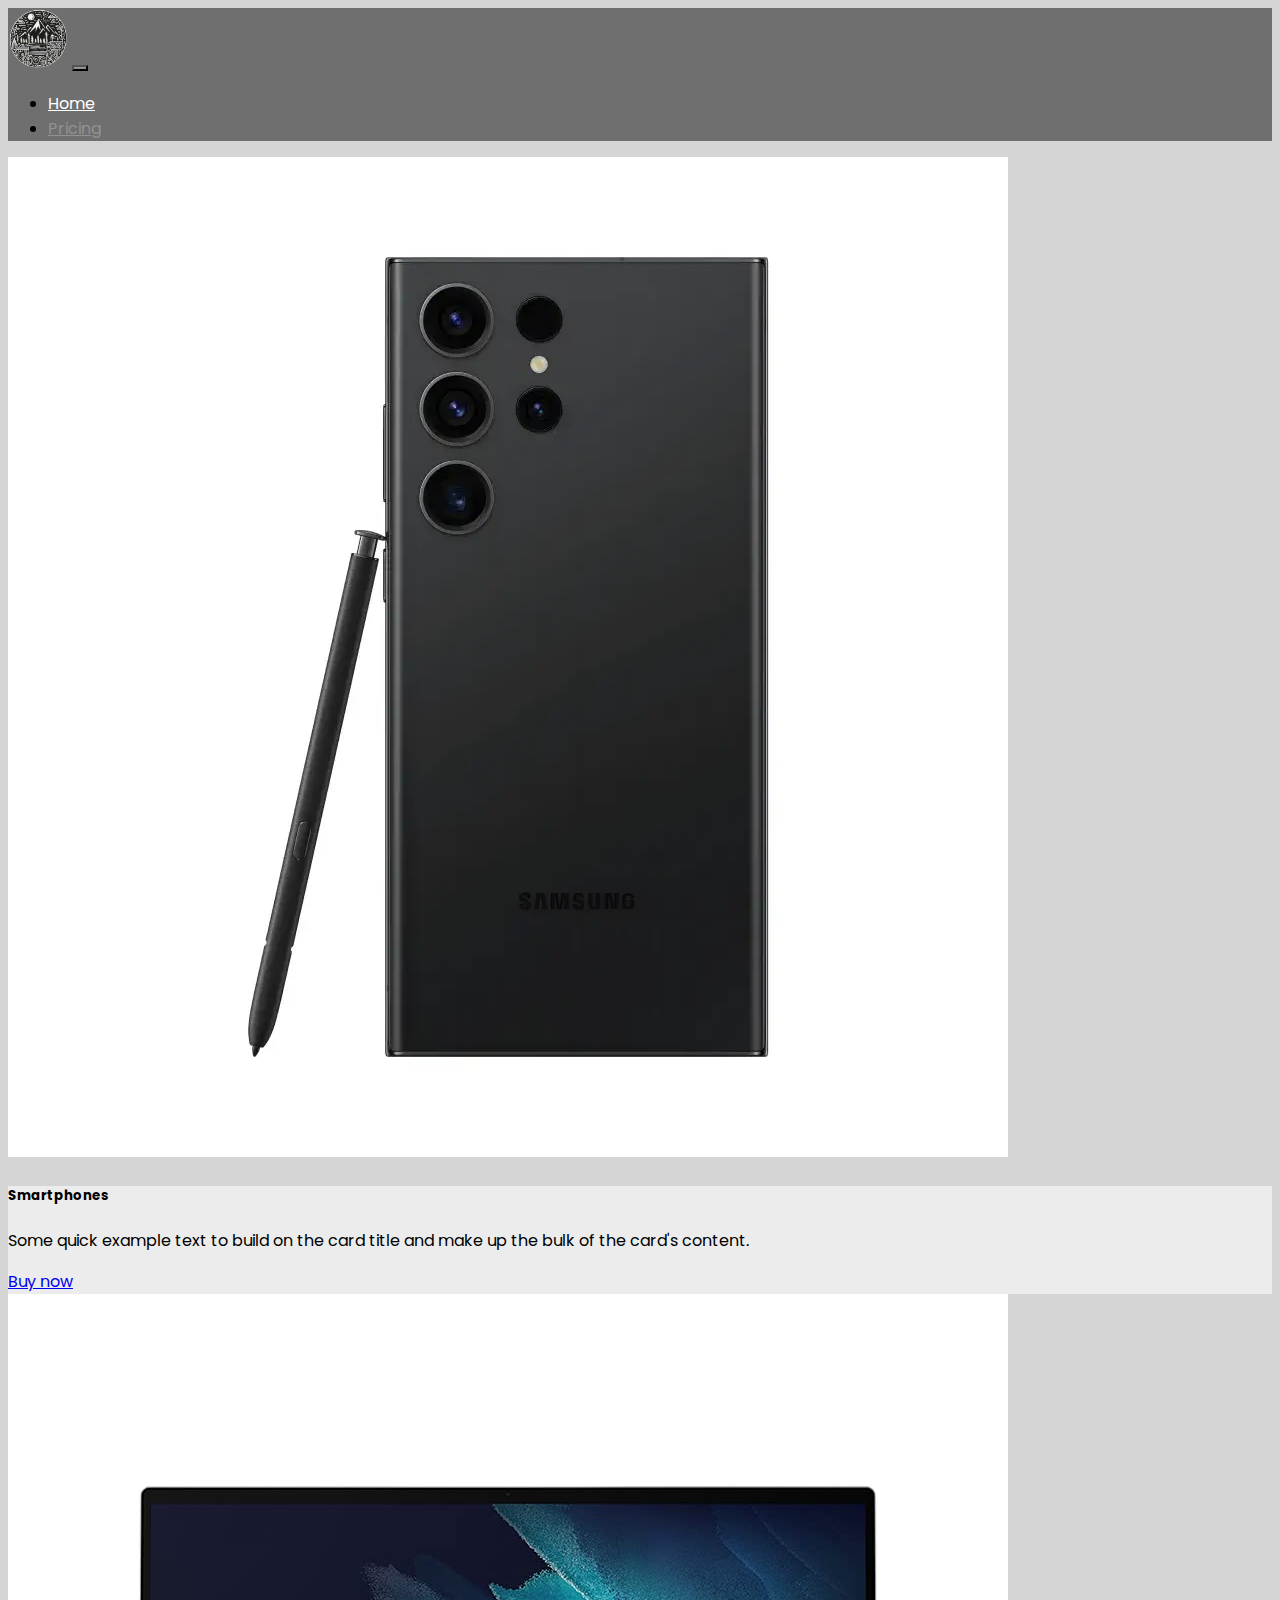
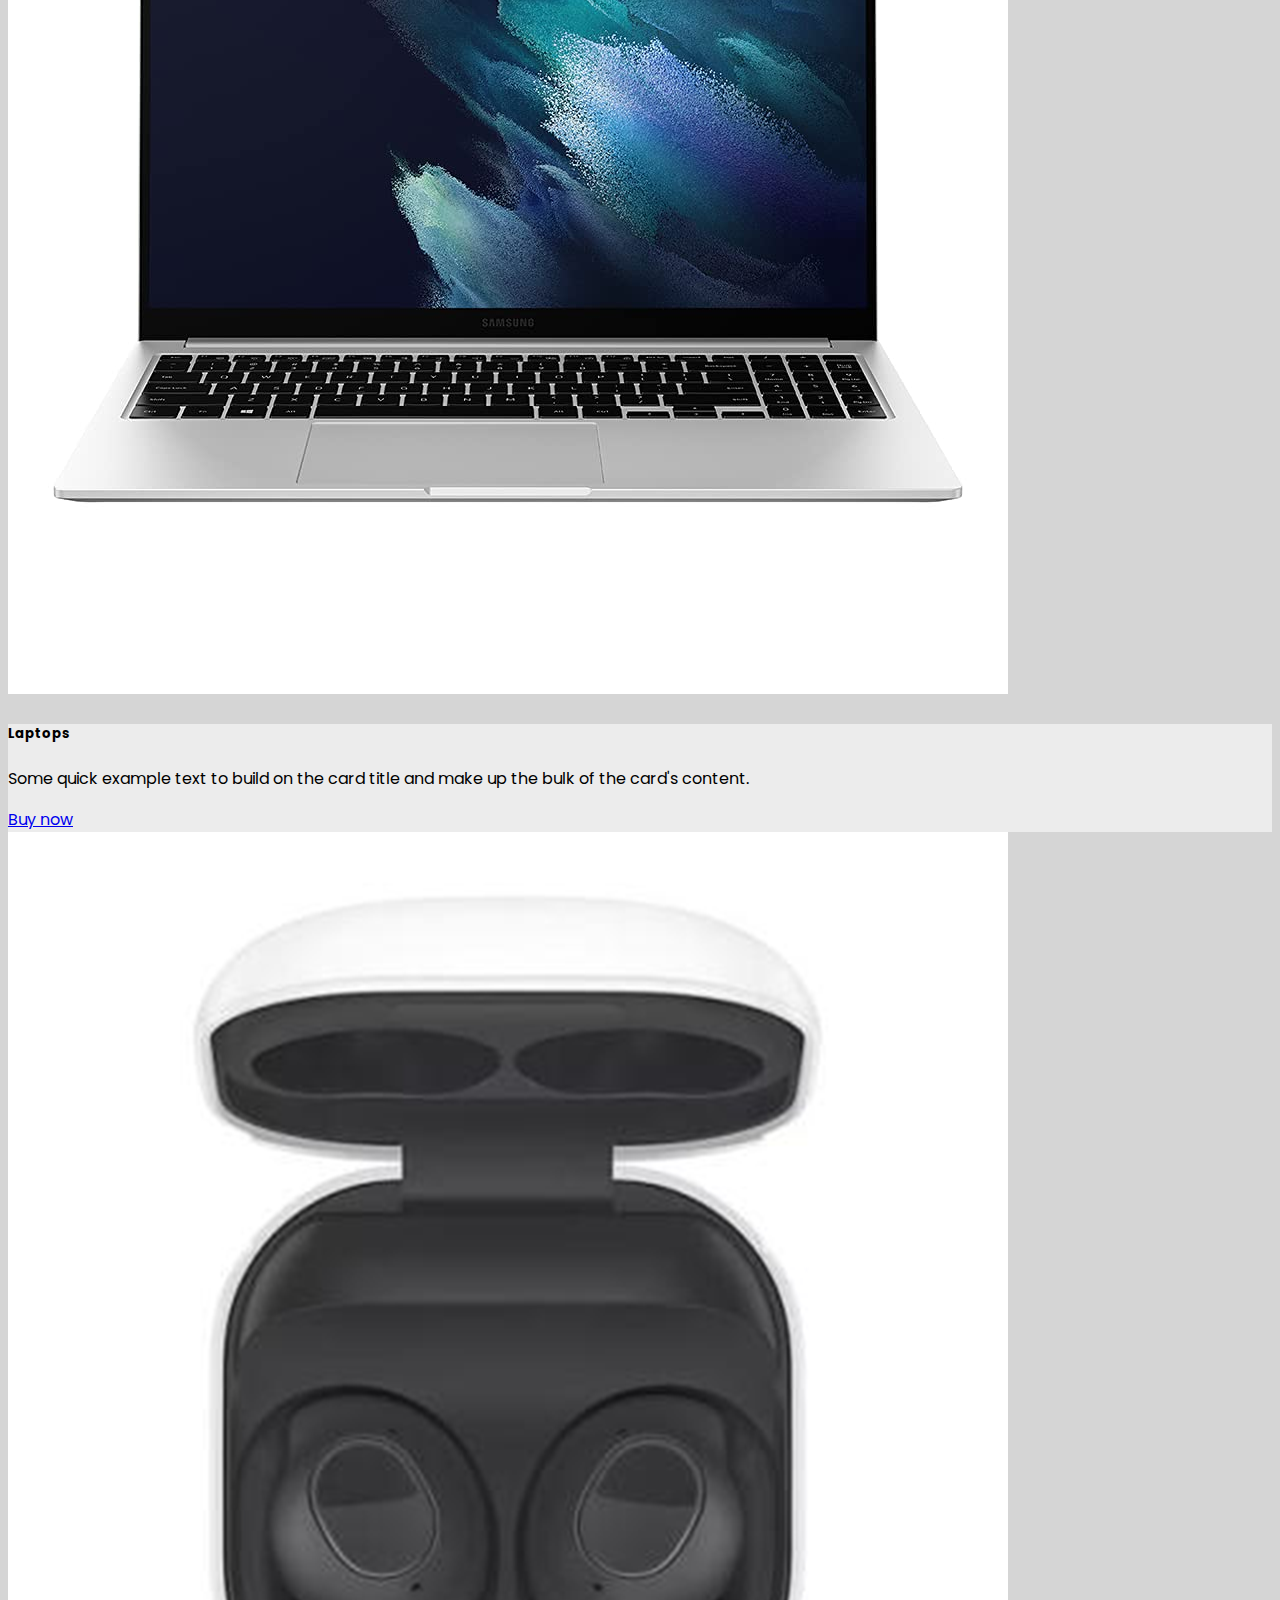
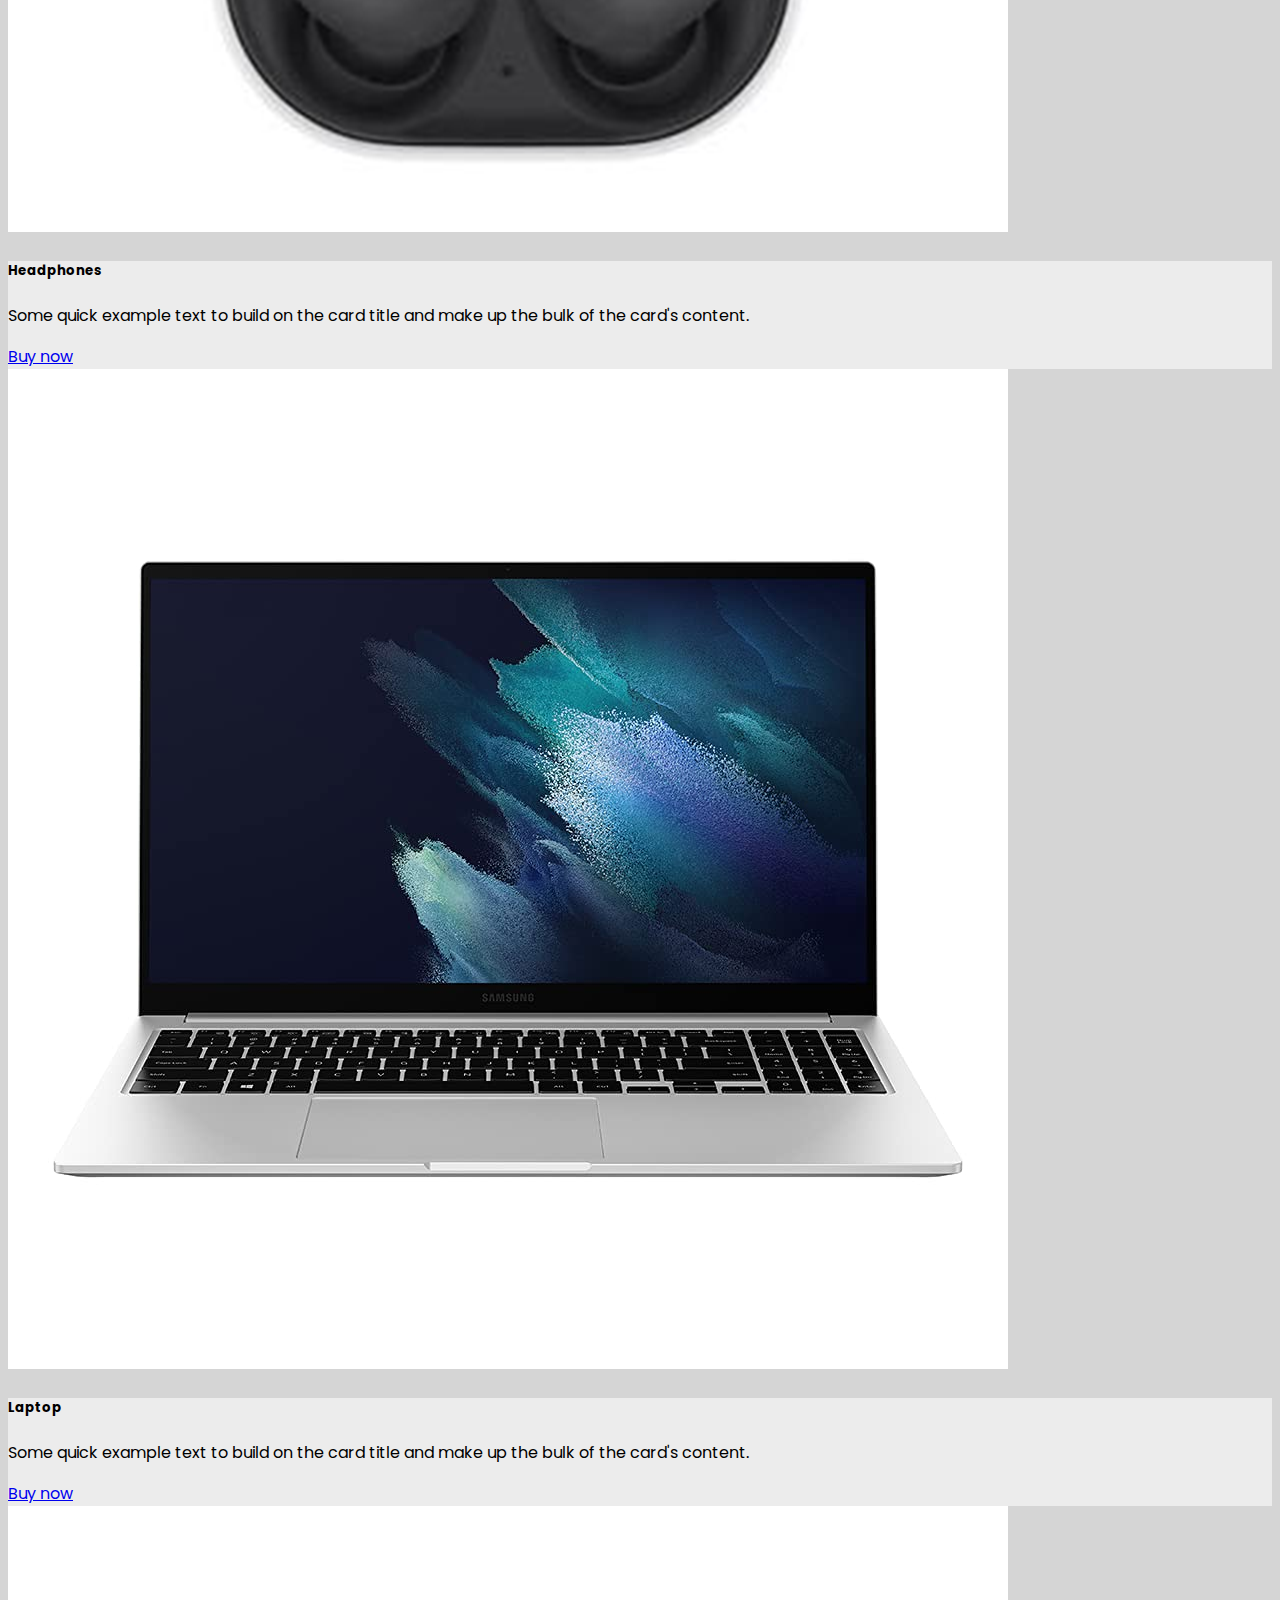
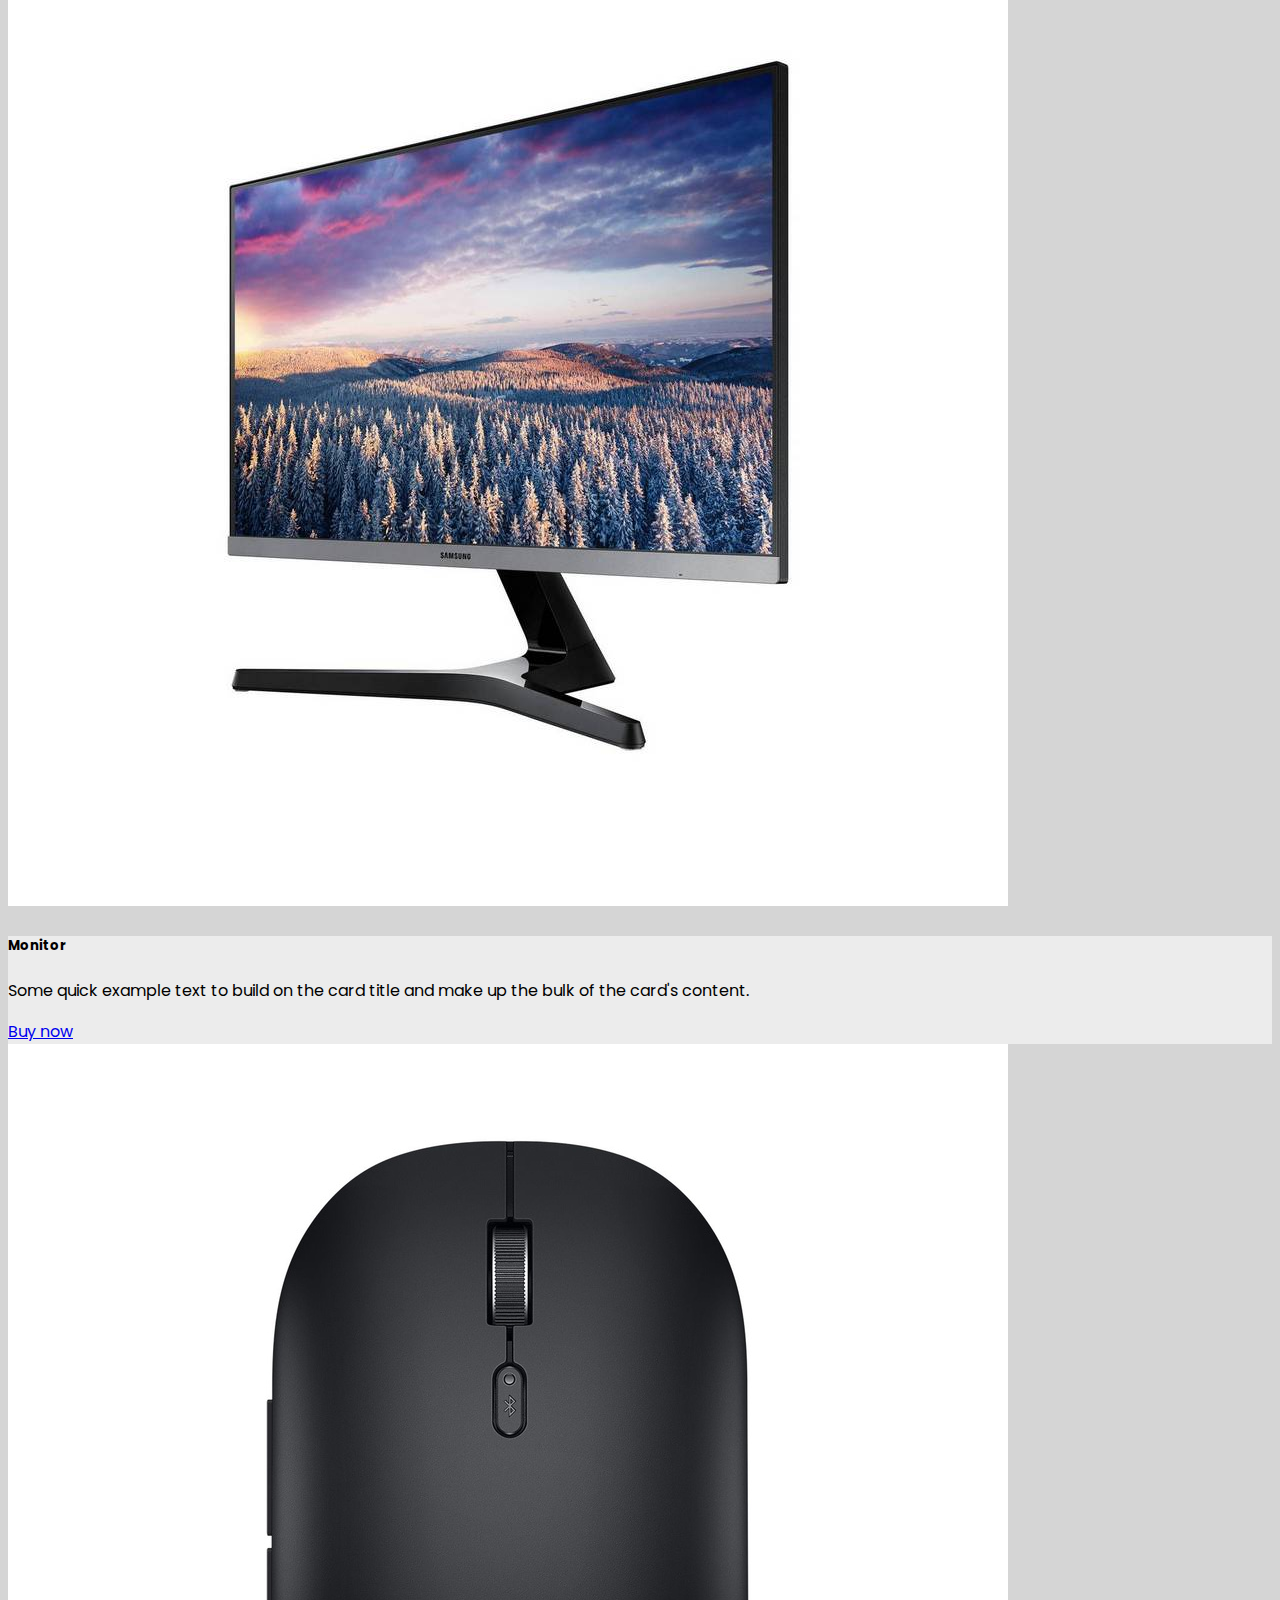
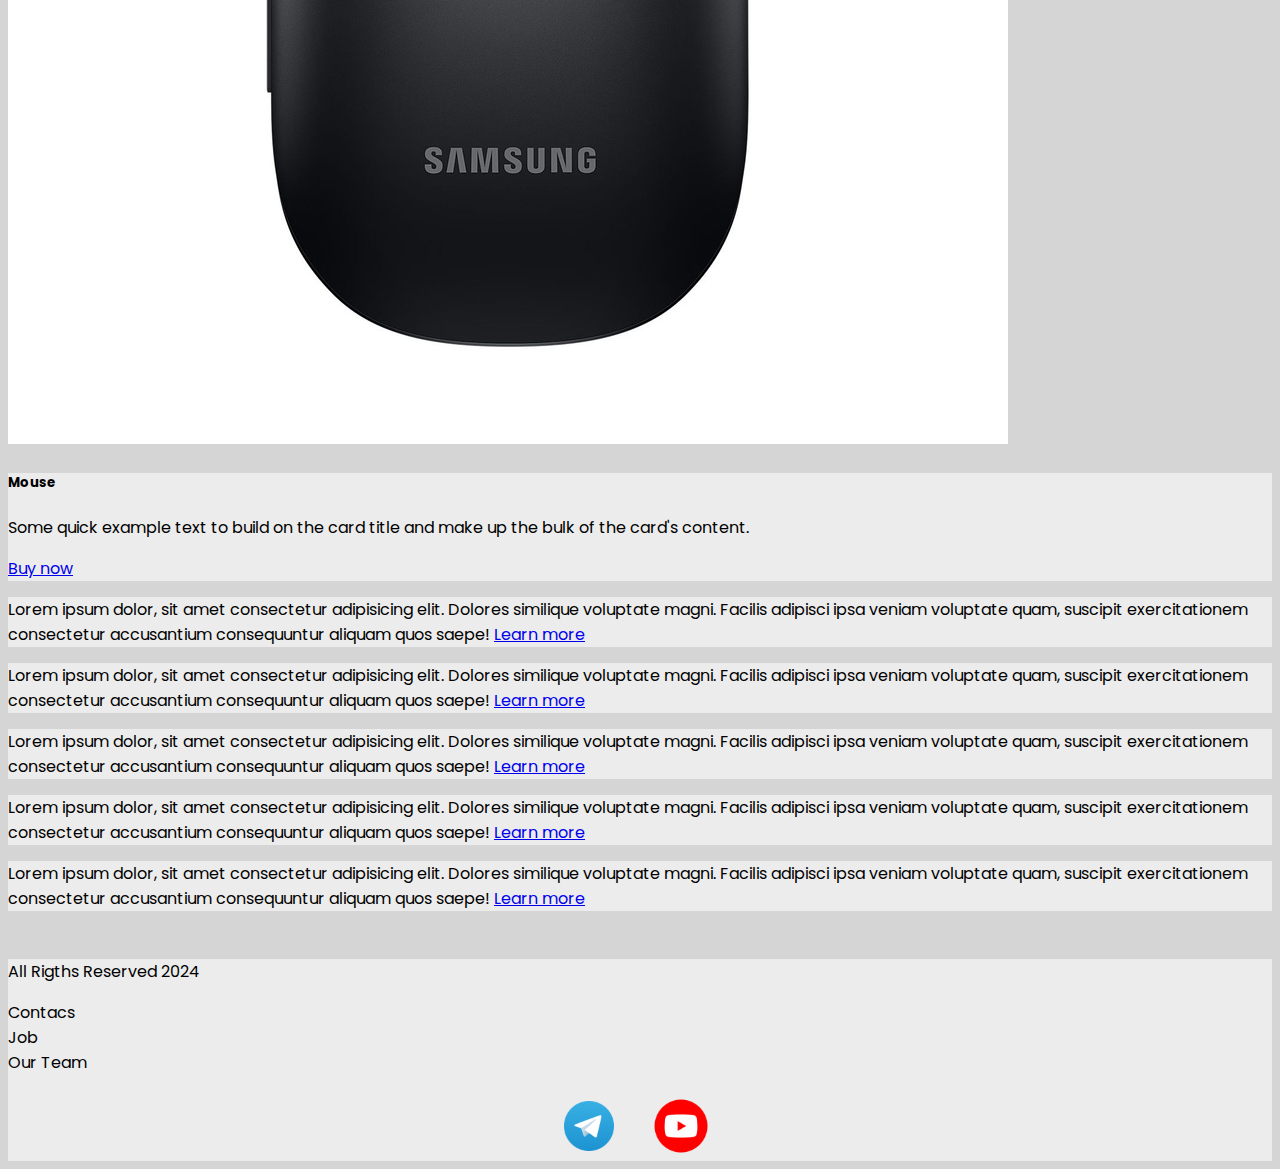
<file: pricing.html>
<!DOCTYPE html>
<html lang="en">

<head>
  <meta charset="UTF-8">
  <meta name="viewport" content="width=device-width, initial-scale=1.0">
  <link href="https://cdn.jsdelivr.net/npm/bootstrap@5.2.3/dist/css/bootstrap.min.css" rel="stylesheet"
    integrity="sha384-rbsA2VBKQhggwzxH7pPCaAqO46MgnOM80zW1RWuH61DGLwZJEdK2Kadq2F9CUG65" crossorigin="anonymous">
  <link rel="stylesheet" href="source/styles/my_scc.css">

  <title>Samsung</title>
</head>

<body>

  <header>
    <nav class="navbar navbar-expand-lg">
      <div class="container-fluid">
        <a class="navbar-brand" href="/"><img
            src="source/images/логотип для сайта туризма на темном фоне с белой рисовкой (1).png" alt=""></a>
        <button class="navbar-toggler" type="button" data-bs-toggle="collapse" data-bs-target="#navbarNav"
          aria-controls="navbarNav" aria-expanded="false" aria-label="Toggle navigation">
          <span class="navbar-toggler-icon"></span>
        </button>
        <div class="collapse navbar-collapse" id="navbarNav">
          <ul class="navbar-nav">
            <li class="nav-item">
              <a class="nav-link " aria-current="page" href="/">Home</a>
            </li>
            <li class="nav-item">
              <a class="nav-link active" href="pricing.html">Pricing</a>
            </li>
          </ul>
        </div>
      </div>
    </nav>
  </header>

  <section>
    <div class="container-fluid mt-4">
      <div class="row">
        <div class="col-lg-1">
        </div>

        <div class="col-lg-8 col-md-12">
          <div class="row">
            <div class="col-lg-4 col-md-6 mt-4">
              <div class="card">
                <img src="source/images/smartphones.webp" class="card-img-top" alt="...">
                <div class="card-body">
                  <h5 class="card-title">Smartphones</h5>
                  <p class="card-text">Some quick example text to build on the card title and make up the bulk of the
                    card's content.</p>
                  <a href="#" class="btn btn-primary">Buy now</a>
                </div>
              </div>
            </div>
            <div class="col-lg-4 col-md-6 mt-4">
              <div class="card">
                <img src="source/images/laptop.jpg" class="card-img-top" alt="...">
                <div class="card-body">
                  <h5 class="card-title">Laptops</h5>
                  <p class="card-text">Some quick example text to build on the card title and make up the bulk of the
                    card's content.</p>
                  <a href="#" class="btn btn-primary">Buy now</a>
                </div>
              </div>
            </div>
            <div class="col-lg-4 col-md-6 mt-4">
              <div class="card">
                <img src="source/images/headphones.png" class="card-img-top" alt="...">
                <div class="card-body">
                  <h5 class="card-title">Headphones</h5>
                  <p class="card-text">Some quick example text to build on the card title and make up the bulk of the
                    card's content.</p>
                  <a href="#" class="btn btn-primary">Buy now</a>
                </div>
              </div>
            </div>
            <div class="col-lg-4 col-md-6 mt-4">
              <div class="card">
                <img src="source/images/laptop.jpg" class="card-img-top" alt="...">
                <div class="card-body">
                  <h5 class="card-title">Laptop</h5>
                  <p class="card-text">Some quick example text to build on the card title and make up the bulk of the
                    card's content.</p>
                  <a href="#" class="btn btn-primary">Buy now</a>
                </div>
              </div>
            </div>
            <div class="col-lg-4 col-md-6 mt-4">
              <div class="card">
                <img src="source/images/monitor.jpg" class="card-img-top" alt="...">
                <div class="card-body">
                  <h5 class="card-title">Monitor</h5>
                  <p class="card-text">Some quick example text to build on the card title and make up the bulk of the
                    card's content.</p>
                  <a href="#" class="btn btn-primary bg">Buy now</a>
                </div>
              </div>
            </div>
            <div class="col-lg-4 col-md-6 mt-4">
              <div class="card">
                <img src="source/images/mouse.jpg" class="card-img-top" alt="...">
                <div class="card-body">
                  <h5 class="card-title">Mouse</h5>
                  <p class="card-text">Some quick example text to build on the card title and make up the bulk of the
                    card's content.</p>
                  <a href="#" class="btn btn-primary">Buy now</a>
                </div>
              </div>
            </div>




          </div>
        </div>
        <div class="col-lg-3 col-md-12">
          <div class="row px-4">
            <div class="col-lg-12 side-bar mt-4">
              <p>Lorem ipsum dolor, sit amet consectetur adipisicing elit. Dolores similique voluptate magni. Facilis
                adipisci ipsa veniam voluptate quam, suscipit exercitationem consectetur accusantium consequuntur
                aliquam quos saepe! <a href="#">Learn more</a></p>
            </div>
            <div class="col-lg-12 side-bar mt-4">
              <p>Lorem ipsum dolor, sit amet consectetur adipisicing elit. Dolores similique voluptate magni. Facilis
                adipisci ipsa veniam voluptate quam, suscipit exercitationem consectetur accusantium consequuntur
                aliquam quos saepe! <a href="#">Learn more</a></p>
            </div>
            <div class="col-lg-12 side-bar mt-4">
              <p>Lorem ipsum dolor, sit amet consectetur adipisicing elit. Dolores similique voluptate magni. Facilis
                adipisci ipsa veniam voluptate quam, suscipit exercitationem consectetur accusantium consequuntur
                aliquam quos saepe! <a href="#">Learn more</a></p>
            </div>
            <div class="col-lg-12 side-bar mt-4">
              <p>Lorem ipsum dolor, sit amet consectetur adipisicing elit. Dolores similique voluptate magni. Facilis
                adipisci ipsa veniam voluptate quam, suscipit exercitationem consectetur accusantium consequuntur
                aliquam quos saepe! <a href="#">Learn more</a></p>
            </div>
            <div class="col-lg-12 side-bar mt-4">
              <p>Lorem ipsum dolor, sit amet consectetur adipisicing elit. Dolores similique voluptate magni. Facilis
                adipisci ipsa veniam voluptate quam, suscipit exercitationem consectetur accusantium consequuntur
                aliquam quos saepe! <a href="#">Learn more</a></p>
            </div>

          </div>
        </div>

      </div>

  </section>

  <footer>
    <div class="container-fluid">
      <div class="row footer-block">
        <div class="col-lg-4 col-md-12 text-center">
          <p>All Rigths Reserved 2024</p>
        </div>
        <div class="col-lg-4 col-md-12 text-center">
          <p> Contacs <br>Job <br>Our Team</p>
        </div>
        <div class="col-lg-4 col-md-12 media-img">
          <img style="width: 50px; margin-inline: 1em;" src="source/files/Telegram_logo.svg.webp" alt="">
          <img style="width: 70px; margin-inline: 1em;" src="source/files/youtube-logo.webp" alt="">
        </div>
      </div>
    </div>

  </footer>



  <script src="https://cdn.jsdelivr.net/npm/bootstrap@5.2.3/dist/js/bootstrap.bundle.min.js"
    integrity="sha384-kenU1KFdBIe4zVF0s0G1M5b4hcpxyD9F7jL+jjXkk+Q2h455rYXK/7HAuoJl+0I4"
    crossorigin="anonymous"></script>
</body>

</html>
</file>
<file: source/styles/my_scc.css>
@import url('https://fonts.googleapis.com/css?family=Poppins&display=swap');

body {
    font-family: Poppins, serif;
    background-color: rgb(213, 213, 213);
}

.navbar {
background-color: rgb(111, 111, 111);
}

.nav-link {
    color: white;
}

.navbar-nav .nav-link.active {
    color: rgb(146, 146, 146);
}

.navbar-brand img {
width: 60px;

}
.navbar-toggler {
background-color: rgb(146, 146, 146);
color-scheme: rgb(146, 146, 146);

}
.card-body {
    background-color: rgb(236, 236, 236);
}

.side-bar {
    color: rgb(0, 0, 0);
}
.col-lg-12 {
    background-color: rgb(236, 236, 236);
}

.carousel-indicators [data-bs-target] {
    background-color: black;
}

.col-lg-6 {
    margin: auto auto;
}

.carusel-col {
    background-color: rgb(236, 236, 236);


}
.carousel {
    padding-left: calc(var(--bs-gutter-x)* .100);
}

.call {
    animation: myAnim 2s ease 0s 5 normal forwards;
}

@keyframes myAnim {
	0%,
	100% {
		transform: translateX(0%);
		transform-origin: 50% 50%;
	}

	15% {
		transform: translateX(-30px) rotate(-6deg);
	}

	30% {
		transform: translateX(15px) rotate(6deg);
	}

	45% {
		transform: translateX(-15px) rotate(-3.6deg);
	}

	60% {
		transform: translateX(9px) rotate(2.4deg);
	}

	75% {
		transform: translateX(-6px) rotate(-1.2deg);
	}
}

@media (max-width: 755px) {
    .carousel-indicators {
        display: none;
    }
}

footer {
    margin-top: 3em;
    background-color: rgb(236, 236, 236);
}
.media-img {
    display: flex;
    justify-content: center;
    align-items: center;
}
</file>
